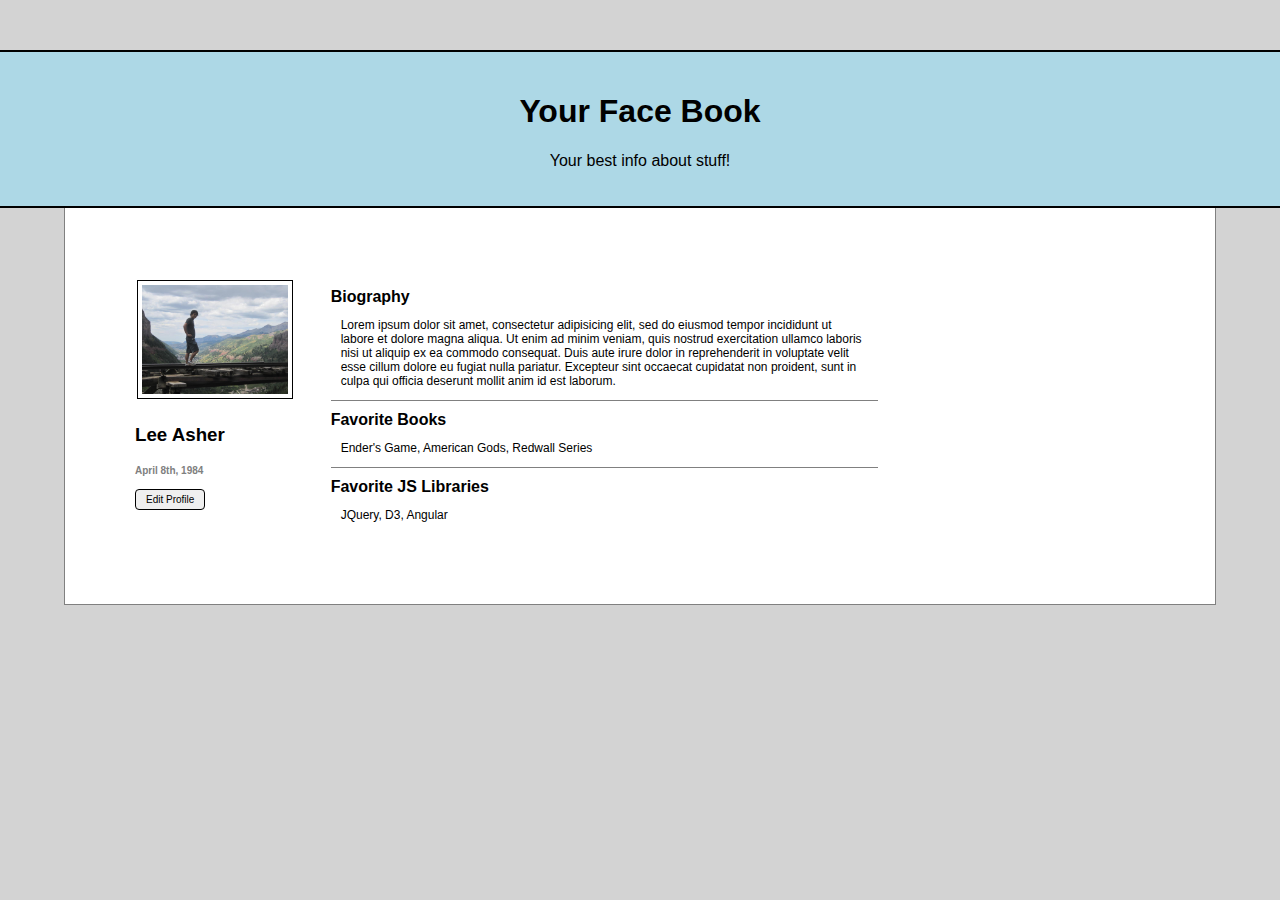
<file: index.html>
<!DOCTYPE html>
<html lang="en">
  <head>
    <meta charset="utf-8">
    <meta http-equiv="X-UA-Compatible" content="IE=edge">
    <meta name="viewport" content="width=device-width, initial-scale=1.0">
    <meta name="description" content="">
    <meta name="author" content="">


    <title>JS11</title>
    <link rel="stylesheet" type="text/css" href="normalize.css">
    <link rel="stylesheet" type="text/css" href="main.css"> 


  </head>

  <body>

  <div class="container">

      <div class="main-header">
        <h1>Your Face Book</h1>
        <p class="lead">Your best info about stuff!</p>
      </div>

  <div class="content-container">
    <div id = "change-form" class="col-left">
      <form id="input-form">
        <div class="form-group">
          <label for="personName">Name:</label>
          <input type="text" class="form-control" id="formName">
        </div>
        <div class="form-group">
          <label for="personBio">Biography:</label>
          <input type="text" class="form-control" id="formBio">
        </div>
        <div class="form-group">
          <label for="personBook">Favorite Books:</label>
          <input type="text" class="form-control" id="formBook">
        </div>
        <div class="form-group">
          <label for="personLibraries">Favorite JS Libraries:</label>
          <input type="text" class="form-control" id="formLibraries">
        </div>
        <button type="submit" id="submit-button">Submit</button>
      </form>
    </div>

    <div class="col-right">
      <div class="row">
        <div class="col-left2">
          <img src="profile_pic.jpg" class="img-thumbnail img-responsive">
          <h3 id="fname" class="fullname">Lee Asher</h3>
          <h4 class="unimportant">April 8th, 1984</h4>
          <button id="edit-button">Edit Profile</button>
        </div>
        <div class="col-right2">
          <div class = "row">
            <h4 class="biography-title main-title">Biography</h4>
            <p id="biography" class="main-content">Lorem ipsum dolor sit amet, consectetur adipisicing elit, sed do eiusmod tempor incididunt ut labore et dolore magna aliqua. Ut enim ad minim veniam, quis nostrud exercitation ullamco laboris nisi ut aliquip ex ea commodo consequat. Duis aute irure dolor in reprehenderit in voluptate velit esse cillum dolore eu fugiat nulla pariatur. Excepteur sint occaecat cupidatat non proident, sunt in culpa qui officia deserunt mollit anim id est laborum.</p>
          </div>
          <hr>

          <div class="row">
            <h4 class = "book-title main-title">Favorite Books</h4>
              <p id = "books" class = "main-content">Ender's Game, American Gods, Redwall Series</p>
          </div>

          <hr> 

          <div class="row">
            <h4 class="js-title main-title">Favorite JS Libraries</h4>
              <p id = "js-libraries" class="main-content">JQuery, D3, Angular</p>         
          </div>


        </div>
      </div>
    </div>
  </div>
</div>
    <!-- /.container -->


  <script src="http://code.jquery.com/jquery-2.0.3.min.js" type="text/javascript"></script>  
  <script src="http://netdna.bootstrapcdn.com/bootstrap/3.0.3/js/bootstrap.min.js"></script>
  <script src="main.js" type="text/javascript"></script>
  </body>
</html>
</file>
<file: main.css>
*, *:before, *:after {
  -moz-box-sizing: border-box; -webkit-box-sizing: border-box; box-sizing: border-box; padding: 0; border:none;
 }
body {
  padding-top: 50px;
  background-color: lightgray;
}
.main-header {
  padding: 20px 15px;
  text-align: center;
  background-color: lightblue;
  border-bottom: 2px solid black;
  border-top: 2px solid black;
}

.content-container {
	padding: 40px;
	max-width: 90%;
	margin: auto;
	background-color: white;
	overflow: hidden;
	border-bottom: 1px solid gray;
	border-left: 1px solid gray;
	border-right: 1px solid gray;
}


/*This is the left submit form*/
.col-left{
  	display: none;
	padding: 10px;
	float: left;
	width: 25%;

}	
.form-group {
	font-size: 12px;
	padding: 6px 10px;
}

.form-control {
	border: 1px solid lightgray;
	padding: 4px;
	border-radius: 3px;

}

#submit-button {
	padding: 4px 10px;
	font-size: 10px;
	border-radius: 3px;
	margin-left: 10px;
	margin-top: 10px;
	border: 1px solid black;
}


/*this is the main content area*/
.col-right{
	padding: 10px;
	float: left;
	width: 75%;
}

hr {
	border-bottom: 1px solid gray;
}
.col-left2 {
	width: 25%;
	padding: 20px;
	float: left;
}

.col-right2 {
	width: 75%;
	padding: 20px;
	float: left;
}
/*left col of main content*/
.img-responsive {
	max-width: 100%;
	height: auto;
}

.img-thumbnail {
	padding: 4px;
	margin: 2px;
	border: 1px solid black;
}

.unimportant {
	color: gray;
	font-size: 10px;
}

#edit-button {
	font-size: 10px;
	padding: 4px 10px;
	border-radius: 4px;
	border: 1px solid black;

}

/*right col of main content area*/
.main-content {
	font-size: 12px;
	padding: 0 10px;
}

.main-title{
	margin: 10px 0px;
}
</file>
